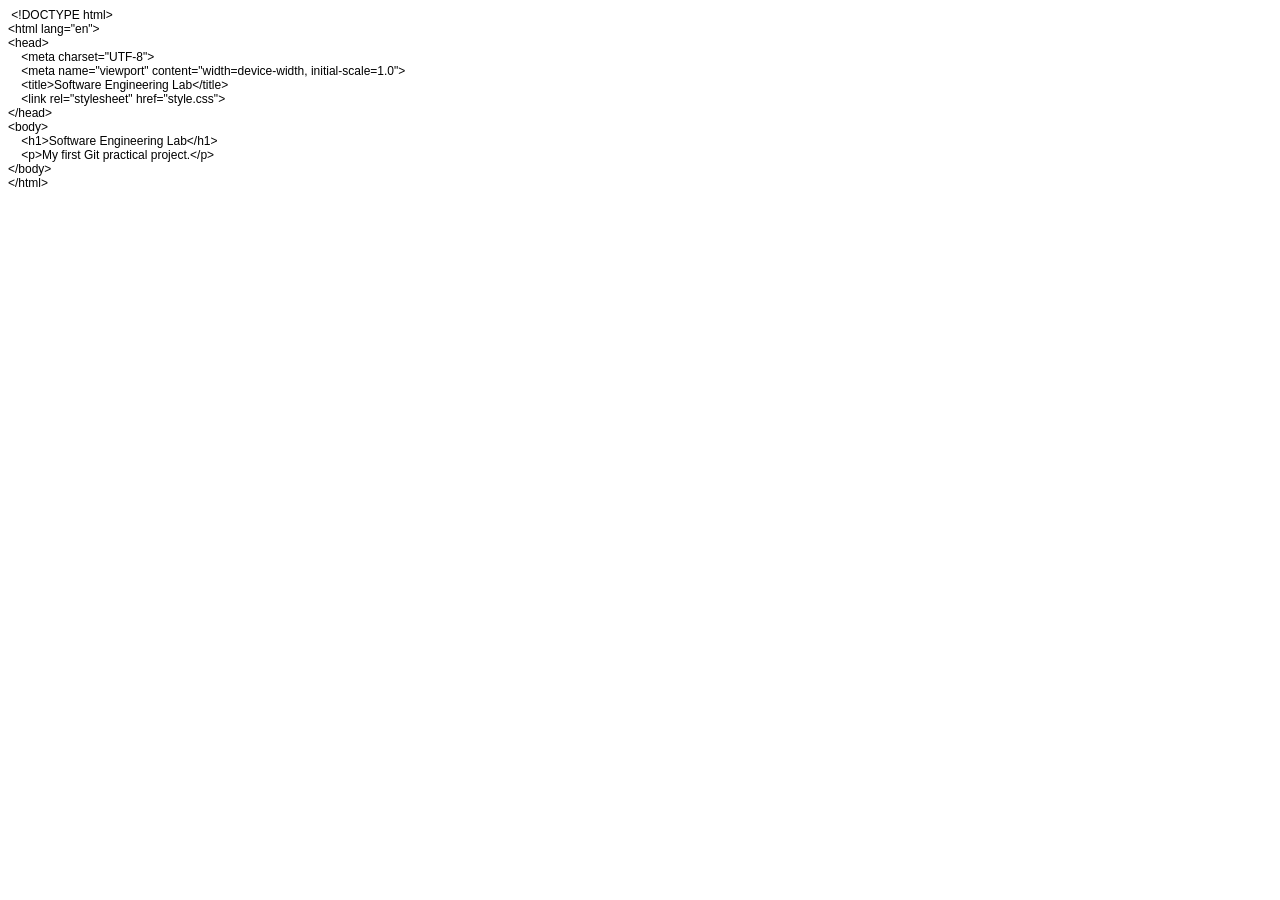
<file: index.html>
<!DOCTYPE html PUBLIC "-//W3C//DTD HTML 4.01//EN" "http://www.w3.org/TR/html4/strict.dtd">
<html>
<head>
  <meta http-equiv="Content-Type" content="text/html; charset=utf-8">
  <meta http-equiv="Content-Style-Type" content="text/css">
  <title></title>
  <meta name="Generator" content="Cocoa HTML Writer">
  <meta name="CocoaVersion" content="2775.1">
  <style type="text/css">
    p.p1 {margin: 0.0px 0.0px 0.0px 0.0px; font: 12.0px Helvetica}
  </style>
</head>
<body>
<p class="p1"><span class="Apple-converted-space"> </span>&lt;!DOCTYPE html&gt;</p>
<p class="p1">&lt;html lang="en"&gt;</p>
<p class="p1">&lt;head&gt;</p>
<p class="p1"><span class="Apple-converted-space">    </span>&lt;meta charset="UTF-8"&gt;</p>
<p class="p1"><span class="Apple-converted-space">    </span>&lt;meta name="viewport" content="width=device-width, initial-scale=1.0"&gt;</p>
<p class="p1"><span class="Apple-converted-space">    </span>&lt;title&gt;Software Engineering Lab&lt;/title&gt;</p>
<p class="p1"><span class="Apple-converted-space">    </span>&lt;link rel="stylesheet" href="style.css"&gt;</p>
<p class="p1">&lt;/head&gt;</p>
<p class="p1">&lt;body&gt;</p>
<p class="p1"><span class="Apple-converted-space">    </span>&lt;h1&gt;Software Engineering Lab&lt;/h1&gt;</p>
<p class="p1"><span class="Apple-converted-space">    </span>&lt;p&gt;My first Git practical project.&lt;/p&gt;</p>
<p class="p1">&lt;/body&gt;</p>
<p class="p1">&lt;/html&gt;</p>
</body>
</html>
</file>
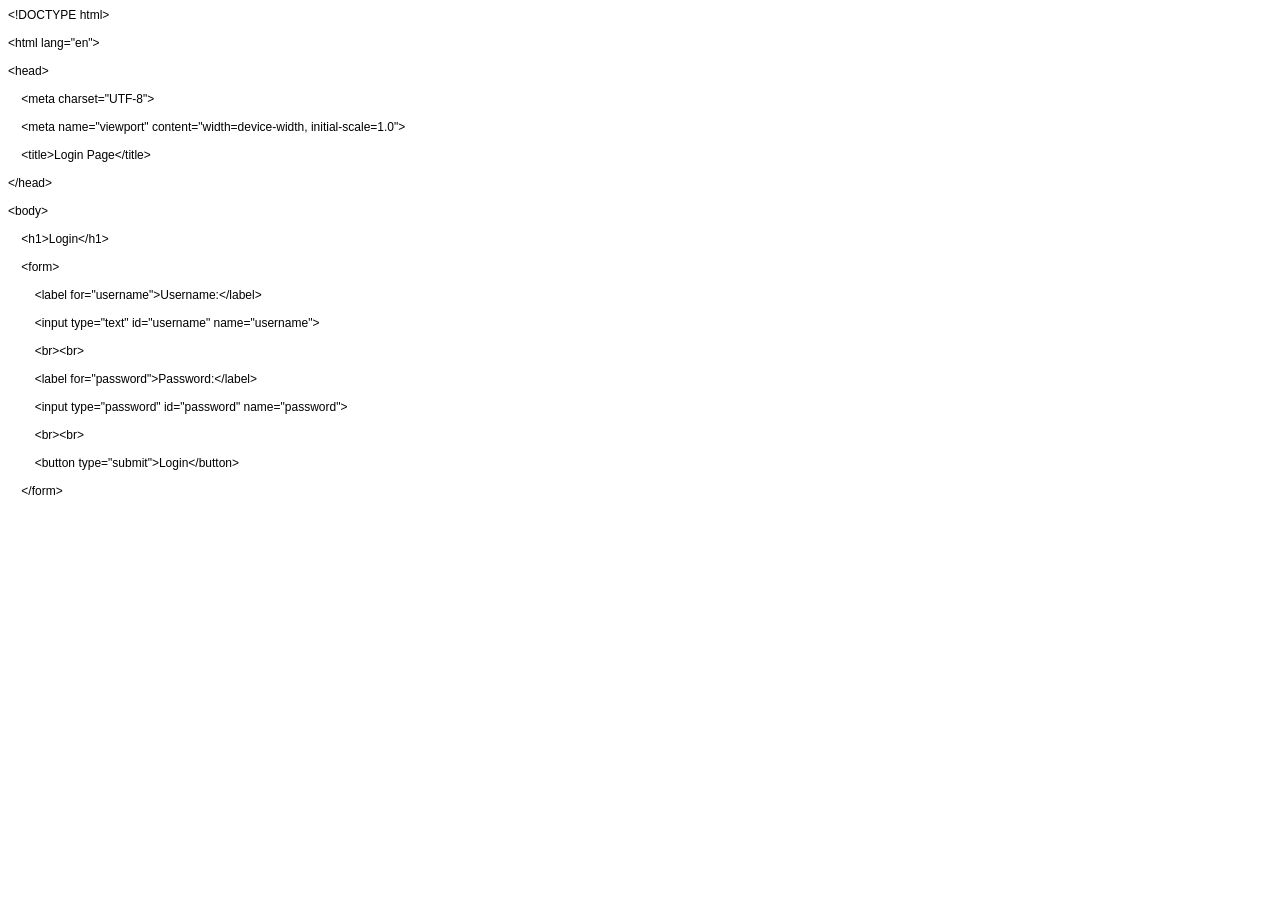
<file: login.html>
<!DOCTYPE html PUBLIC "-//W3C//DTD HTML 4.01//EN" "http://www.w3.org/TR/html4/strict.dtd">
<html>
<head>
  <meta http-equiv="Content-Type" content="text/html; charset=utf-8">
  <meta http-equiv="Content-Style-Type" content="text/css">
  <title></title>
  <meta name="Generator" content="Cocoa HTML Writer">
  <meta name="CocoaVersion" content="2775.1">
  <style type="text/css">
    p.p1 {margin: 0.0px 0.0px 0.0px 0.0px; font: 12.0px Helvetica}
    p.p2 {margin: 0.0px 0.0px 0.0px 0.0px; font: 12.0px Helvetica; min-height: 14.0px}
  </style>
</head>
<body>
<p class="p1">&lt;!DOCTYPE html&gt;</p>
<p class="p2"><br></p>
<p class="p1">&lt;html lang="en"&gt;</p>
<p class="p2"><br></p>
<p class="p1">&lt;head&gt;</p>
<p class="p2"><br></p>
<p class="p1"><span class="Apple-converted-space">    </span>&lt;meta charset="UTF-8"&gt;</p>
<p class="p2"><br></p>
<p class="p1"><span class="Apple-converted-space">    </span>&lt;meta name="viewport" content="width=device-width, initial-scale=1.0"&gt;</p>
<p class="p2"><br></p>
<p class="p1"><span class="Apple-converted-space">    </span>&lt;title&gt;Login Page&lt;/title&gt;</p>
<p class="p2"><br></p>
<p class="p1">&lt;/head&gt;</p>
<p class="p2"><br></p>
<p class="p1">&lt;body&gt;</p>
<p class="p2"><br></p>
<p class="p1"><span class="Apple-converted-space">    </span>&lt;h1&gt;Login&lt;/h1&gt;</p>
<p class="p2"><br></p>
<p class="p1"><span class="Apple-converted-space">    </span>&lt;form&gt;</p>
<p class="p2"><br></p>
<p class="p1"><span class="Apple-converted-space">        </span>&lt;label for="username"&gt;Username:&lt;/label&gt;</p>
<p class="p2"><br></p>
<p class="p1"><span class="Apple-converted-space">        </span>&lt;input type="text" id="username" name="username"&gt;</p>
<p class="p2"><br></p>
<p class="p1"><span class="Apple-converted-space">        </span>&lt;br&gt;&lt;br&gt;</p>
<p class="p2"><br></p>
<p class="p1"><span class="Apple-converted-space">        </span>&lt;label for="password"&gt;Password:&lt;/label&gt;</p>
<p class="p2"><br></p>
<p class="p1"><span class="Apple-converted-space">        </span>&lt;input type="password" id="password" name="password"&gt;</p>
<p class="p2"><br></p>
<p class="p1"><span class="Apple-converted-space">        </span>&lt;br&gt;&lt;br&gt;</p>
<p class="p2"><br></p>
<p class="p1"><span class="Apple-converted-space">        </span>&lt;button type="submit"&gt;Login&lt;/button&gt;</p>
<p class="p2"><br></p>
<p class="p1"><span class="Apple-converted-space">    </span>&lt;/form&gt;</p>
</body>
</html>
</file>
